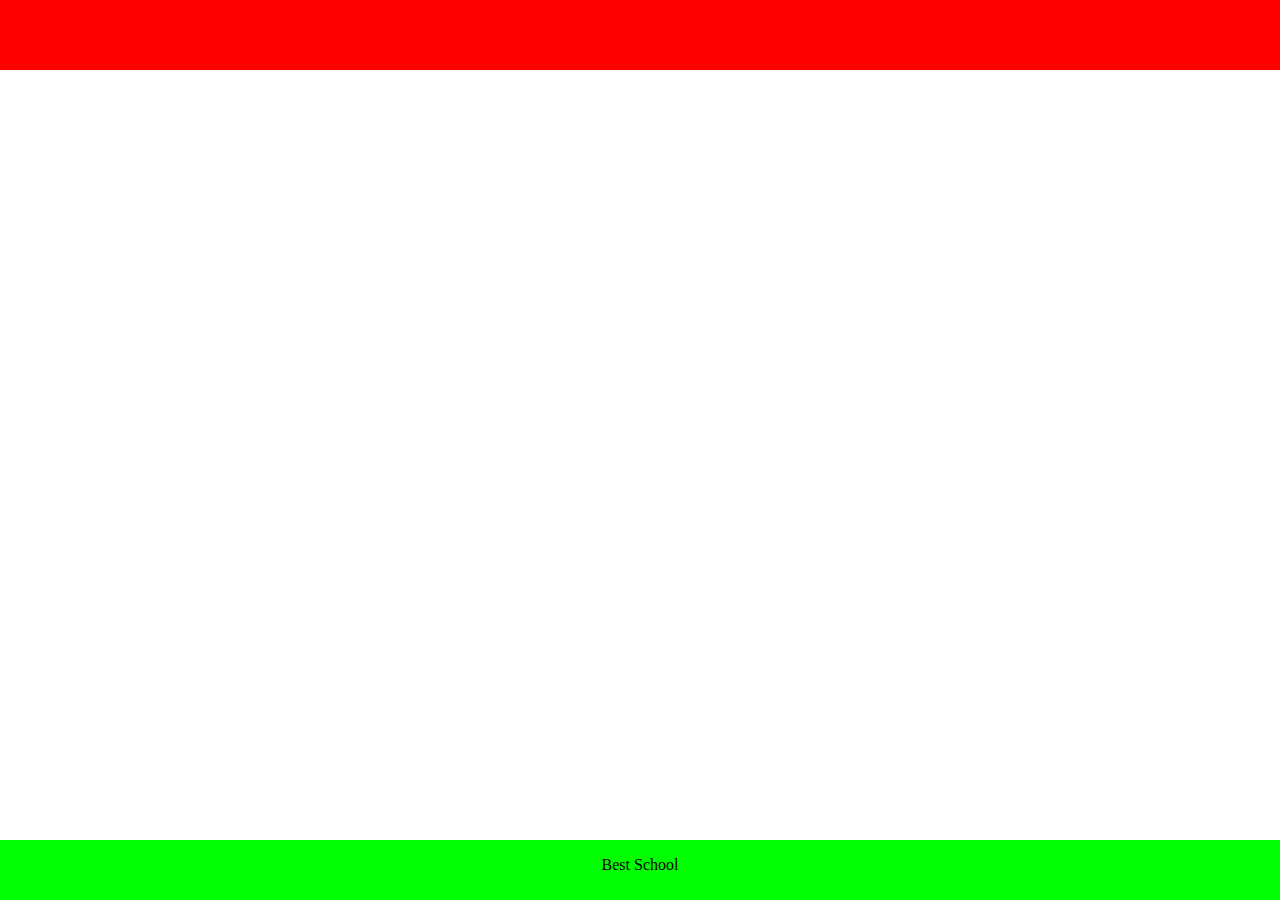
<file: web_static/index.html>
<!DOCTYPE html>
<html lang="">
<head>
	<meta charset="utf-8">
	<title>Airbnb clone</title>
</head>
<body style="padding:0px;margin: 0px;">
	<header style="background-color:#FF0000; height:70px; width:100%;">

	</header>
	<footer style="background-color:#00FF00; height:60px; width:100%; position: fixed; bottom : 0px">
		<p style="text-align: center;">Best School</p>
	</footer>
</body>
</html>
</file>
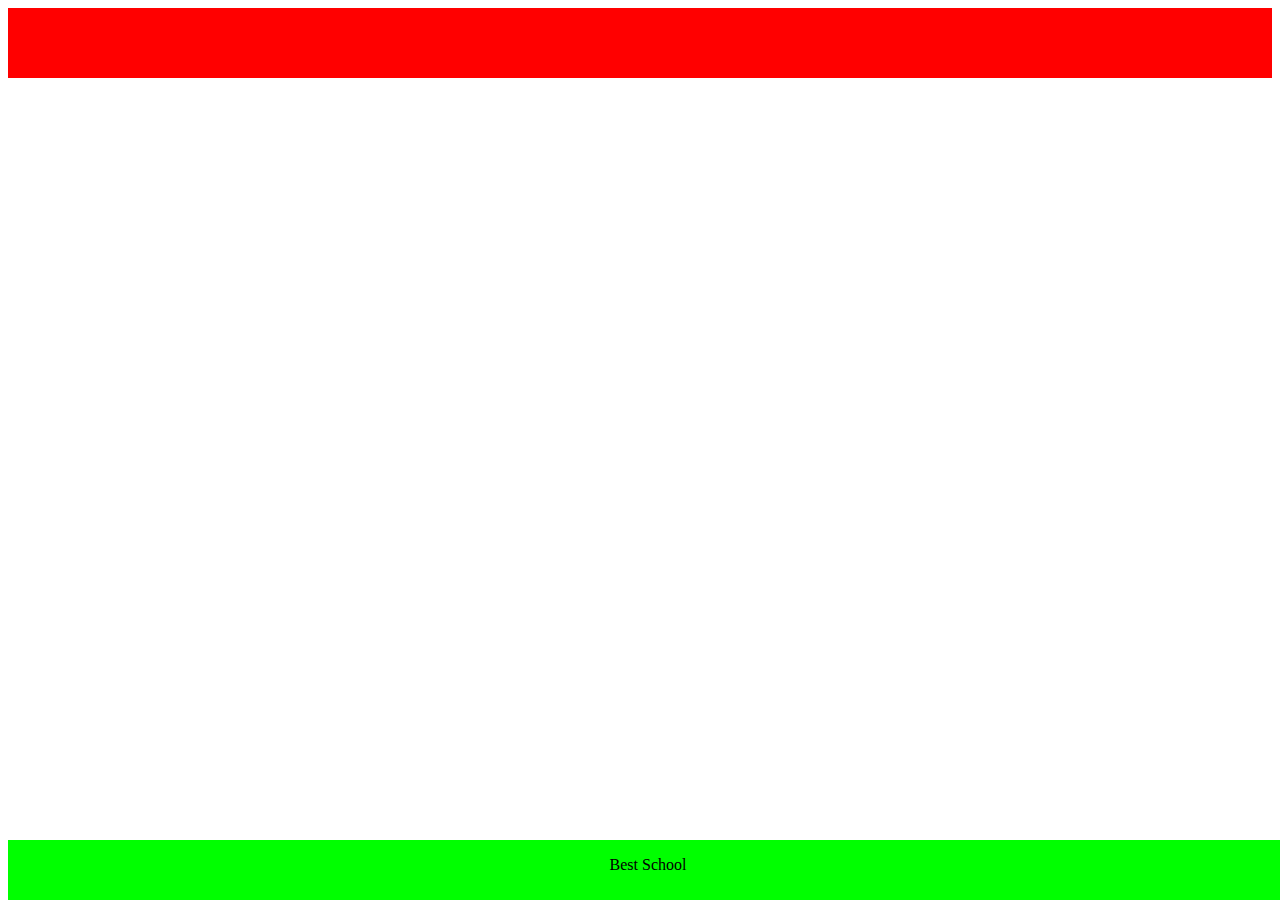
<file: web_static/1-index.html>
<!DOCTYPE html>
<html lang="">
    <head>
        <style>
            header {
                background-color: red;
                height: 70px;
                width: 100%;
            }

            footer {
                background-color: #00FF00;
                height: 60px;
                width: 100%;
                position:fixed;
                bottom: 0px;
            }

            p {
                text-align: center;
            }
        </style>
        <meta charset="utf-8">
        <title>
            Airbnb clone
        </title>
    </head>
    <body>
        <header>
        </header>
        <footer>
            <p>
                Best School
            </p>
        </footer>
    </body>
</html>
</file>
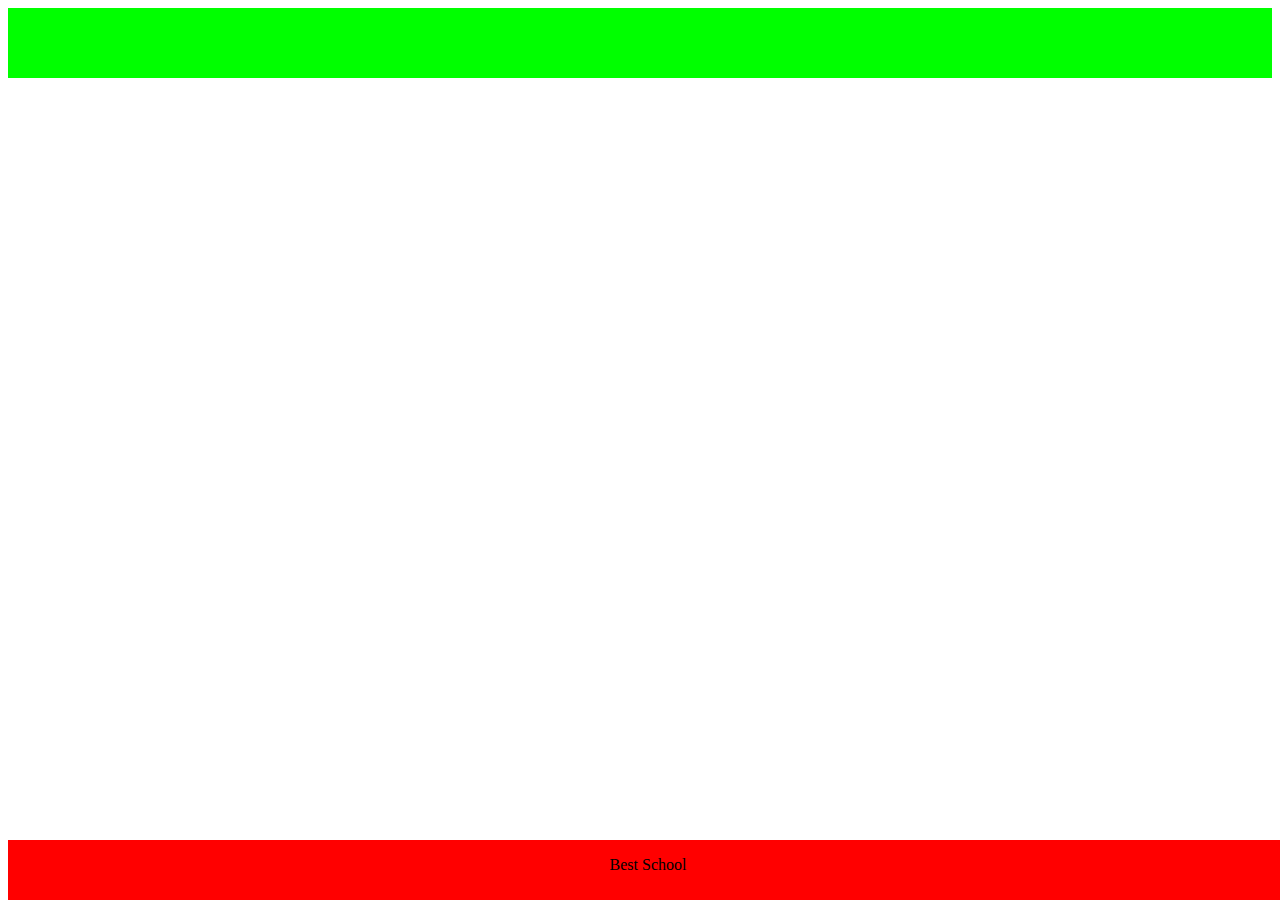
<file: web_static/2-index.html>
<!DOCTYPE html>
<html lang="">
    <head>
        <meta charset="utf-8">
        <title> Airbnb clone </title>
        <link rel="stylesheet" href="styles/2-common.css">
        <link rel="stylesheet" href="styles/2-header.css">
        <link rel="stylesheet" href="styles/2-footer.css">

    </head>
    
    <body>
        <header>
        </header>
        <footer>
            <p>Best School</p>
        </footer>
    </body>
</html>
</file>
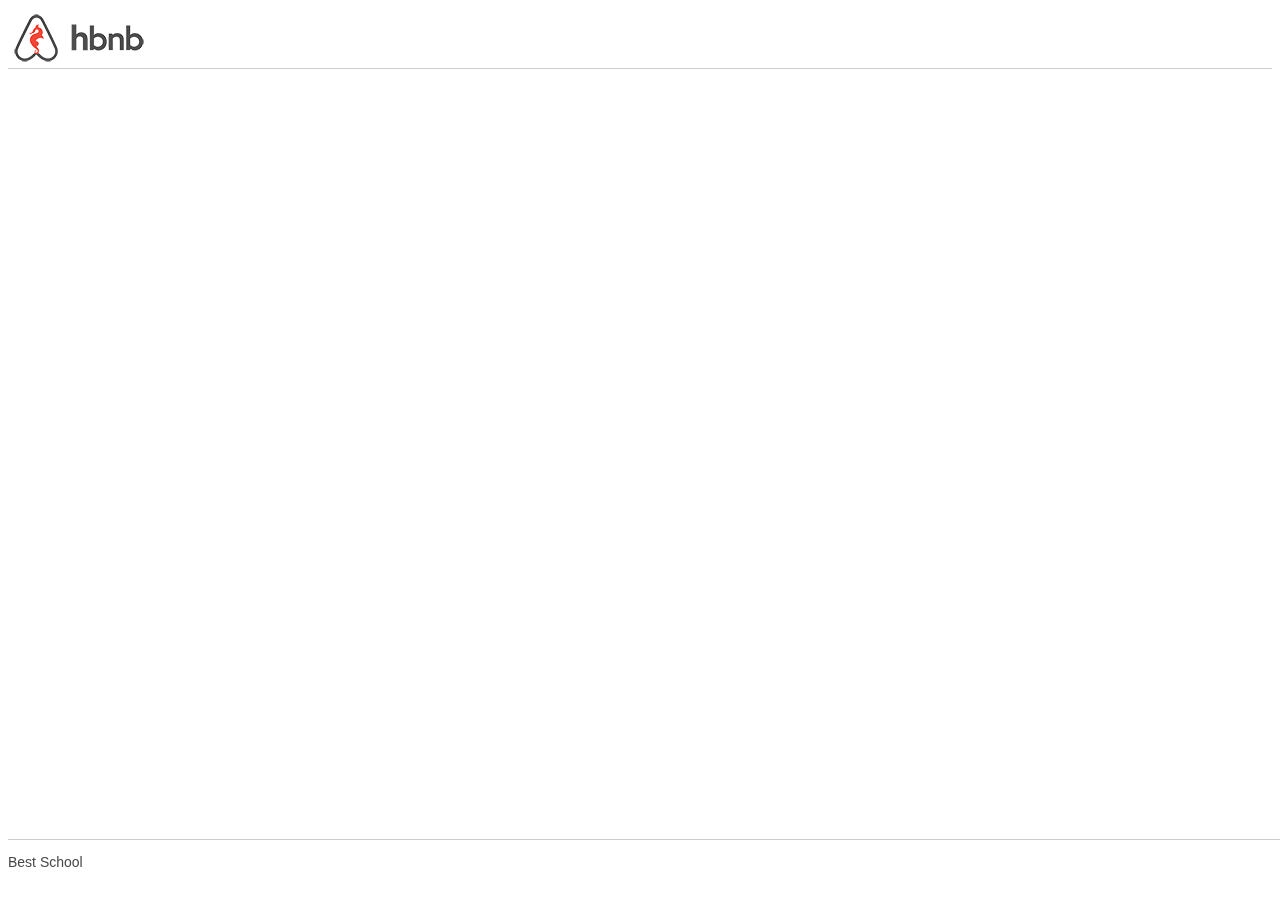
<file: web_static/3-index.html>
<!DOCTYPE html>
<html lang="">
    <head>
        <meta charset="utf-8">
        <title> Airbnb clone </title>
        <link rel="stylesheet" href="styles/3-common.css">
        <link rel="stylesheet" href="styles/3-header.css">
        <link rel="stylesheet" href="styles/3-footer.css">
        <link rel="icon" type="image/icon" href="images/icon.png">
    </head>

    <body>
        <header class="the_header">
        </header>
        <footer>
            <p>Best School</p>
        </footer>
    </body>
</html>
</file>
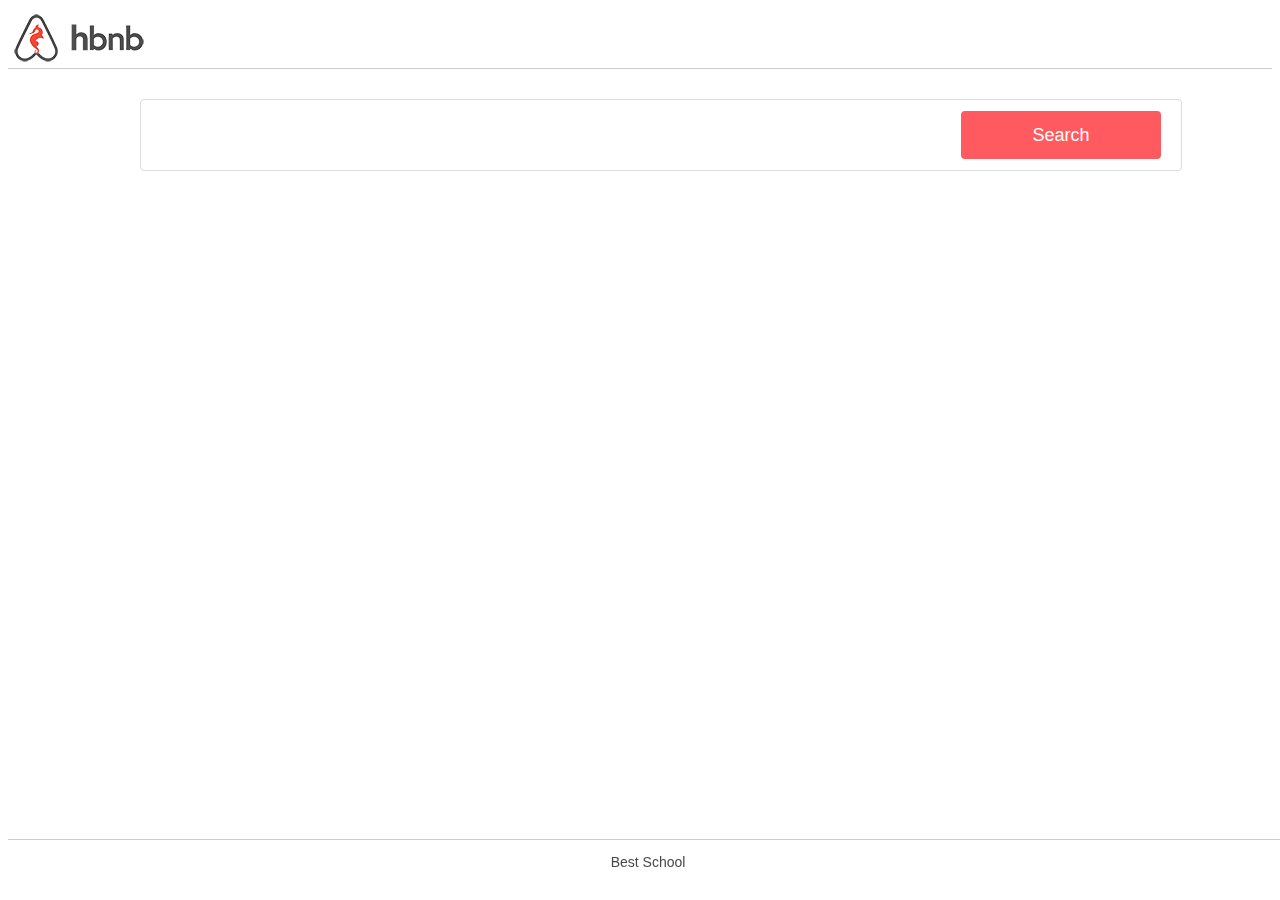
<file: web_static/4-index.html>
<!DOCTYPE html>
<html lang="">
    <head>
        <meta charset="utf-8">
        <title> Airbnb Clone </title>
        <link rel="stylesheet" href="styles/3-footer.css">
        <link rel="stylesheet" href="styles/3-header.css">
        <link rel="stylesheet" href="styles/4-common.css">
        <link rel="stylesheet" href="styles/4-filters.css">
        <link rel="icon" type="image/icon" href="images/icon.png">

    </head>

    <body>
        <header class="the_header">
        </header>

        <div class="container">
            <section class="filters">
                <button class="search-button"> Search </button>
            </section>
        </div>
        
        <footer>
            <p>Best School</p>
        </footer>
    </body>
</html>
</file>
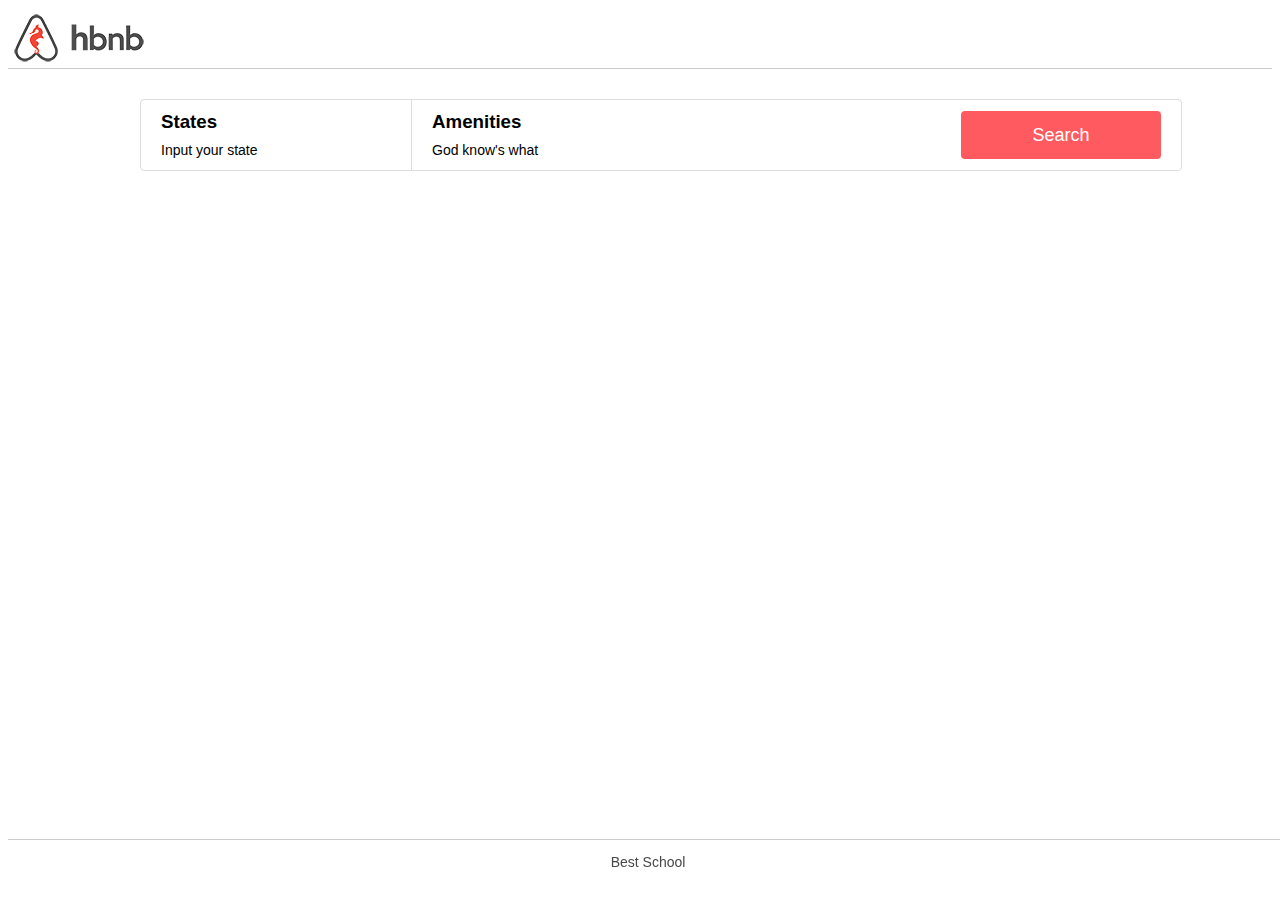
<file: web_static/5-index.html>
<!DOCTYPE html>
<html lang="">
    <head>
        <meta charset="utf-8">
        <title> Airbnb Clone </title>
        <link rel="stylesheet" href="styles/4-common.css">
        <link rel="stylesheet" href="styles/3-header.css">
        <link rel="stylesheet" href="styles/3-footer.css">
        <link rel="stylesheet" href="styles/5-filters.css">
        <link rel="icon" type="image/icon" href="images/icon.png">
        
    </head>
    <body>
        <header class="the_header"></header>
        </header>

        <div class="container">
            <section class="filters">
            
                <div class="locations">
                    <h3>States</h3>
                    <h4>Input your state </h4>
                </div>
        
                <div class="amenities">
                    <h3>Amenities</h3>
                    <h4> God know's what </h4>
                </div>

                <button class="search-button"> Search </button>

            </section>

        </div>

        <footer>
            <p>Best School</p>
        </footer>
    </body>
</html>
</file>
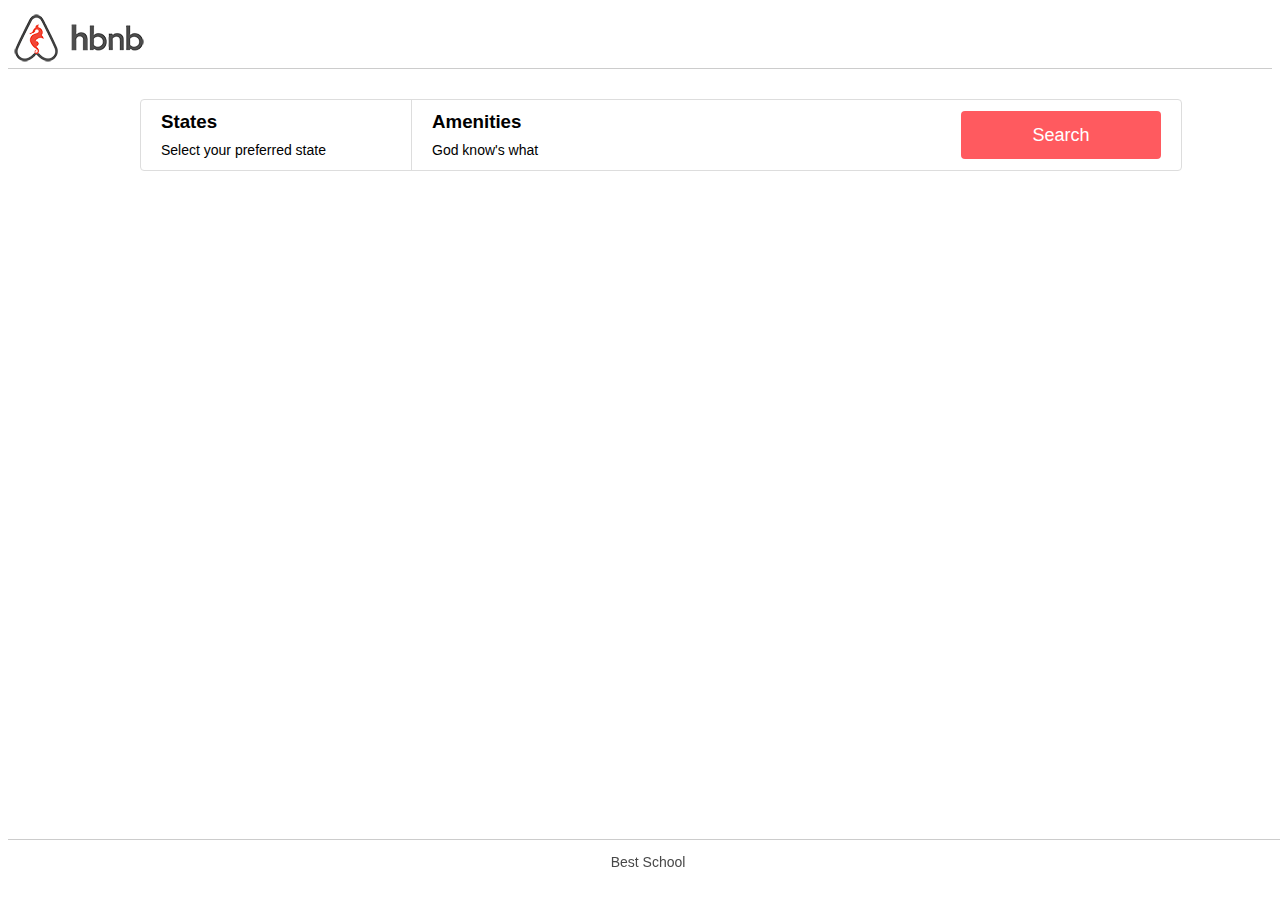
<file: web_static/6-index.html>
<!DOCTYPE html>
<html lang="en">
<head>
    <meta charset="UTF-8">
    <meta name="viewport" content="width=device-width, initial-scale=1.0">
    <title>Airbnb Clone</title>
    <link rel="stylesheet" href="styles/4-common.css">
    <link rel="stylesheet" href="styles/3-header.css">
    <link rel="stylesheet" href="styles/3-footer.css">
    <link rel="stylesheet" href="styles/6-filters.css">

    <link rel="icon" type="image/icon" href="images/icon.png">

</head>
<body>
    <header class="the_header">
    </header>

    <div class="container">
        <section class="filters">
        
            <div class="locations">
                <h3>States</h3>
                <h4>Select your preferred state</h4>
                    <div class="popover">
                        <br>
                        <h2>Arizona:</h2>
                            <ul>
                                <li>Page 1</li>
                                <li>Page 2</li>
                            </ul>
                        <h2>California:</h2>
                            <ul>
                                <li>Page 1</li>
                                <li>Page 2</li>
                            </ul>
                    </div>
            </div>
    
            <div class="amenities">
                <h3>Amenities</h3>
                <h4> God know's what </h4>
                <div class="popover">
                    <br>
                    <ul>
                        <li>Megaphone</li>
                        <li>Table</li>
                        <li>Tv</li>
                    </ul>
                    
                </div>
            </div>

            <button class="search-button"> Search </button>

        </section>

    </div>

    <footer>
        <p>Best School</p>
    </footer>
    
</body>
</html>
</file>
<file: web_static/styles/2-common.css>
p{
    text-align: center;
}
</file>
<file: web_static/styles/2-header.css>
header{
    background-color: #00FF00;
    height: 70px;
    width: 100%;
}
</file>
<file: web_static/styles/2-footer.css>
footer {
    background-color: #FF0000;
    height: 60px;
    width: 100%;
    position: fixed;
    bottom: 0px;
}
</file>
<file: web_static/styles/3-common.css>
p{
    color: #484848;
    font-size: 14px;
    font-family: Circular,"Helvetica Neue",Helvetica,Arial,sans-serif;
}
</file>
<file: web_static/styles/3-header.css>
header {
    height: 70px;
    width : 100%;
    background-color : white;
    border-bottom: 1px solid #CCCCCC
}

.the_header{
    background-image: url(../images/logo.png);
    background-repeat: no-repeat;
    width: 100%;
    height: 60px;
}
</file>
<file: web_static/styles/3-footer.css>
footer{
    color: white;
    height: 60px;
    width: 100%;
    border-top : 1px solid #CCCCCC;
    position: fixed;
    bottom: 0px;
}
</file>
<file: web_static/styles/4-common.css>
.container {
    max-width: 1000px;
    margin: 30px auto;
    align-items: right;
}

p{
    color: #484848;
    font-size: 14px;
    font-family: Circular,"Helvetica Neue",Helvetica,Arial,sans-serif;
    text-align: center;
}

h1, h2, h3, h4, li, ul{
    font-family: Circular,"Helvetica Neue",Helvetica,Arial,sans-serif;
}
</file>
<file: web_static/styles/4-filters.css>
.filters {
    background-color: white;
    height: 70px;
    width: 100%;
    border: 1px solid #DDDDDD;
    border-radius: 4px;
    align-items: center;
    display: flex;
    justify-content: right;
    padding: 0 20px;
}

button {
    font-size: 18px;
    background-color: #FF5A5F;
    color: #FFFFFF;
    height: 48px;
    width: 20%;
    border: none;
    border-radius: 4px;
    cursor: pointer;
    transition: 0.3s ease;
}

.search-button:hover {
    opacity: 90%;
}
</file>
<file: web_static/styles/5-filters.css>
.filters {
    background-color: white;
    height: 70px;
    width: 100%;
    border: 1px solid #DDDDDD;
    border-radius: 4px;
    align-items: center;
    display: flex;
    justify-content: left;
    padding: 0 20px;
}

button {
    font-size: 18px;
    background-color: #FF5A5F;
    color: #FFFFFF;
    height: 48px;
    width: 20%;
    border: none;
    border-radius: 4px;
    cursor: pointer;
    transition: 0.3s ease;
}

.search-button:hover {
    opacity: 90%;
    
}

.locations {
    height: 100%;
    width: 25%;
    border-right: 1px solid #DDDDDD ;
}

.amenities {
    height: 100%;
    width: 25%;
    margin-right: auto;
    margin-left: 20px;
}

h3 {
    font-weight: 600p;
    line-height: 5px;
}


h4 {
    font-weight: 400;
    font-size: 14px;
}
</file>
<file: web_static/styles/6-filters.css>
.filters {
    background-color: white;
    height: 70px;
    width: 100%;
    border: 1px solid #DDDDDD;
    border-radius: 4px;
    align-items: center;
    display: flex;
    justify-content: left;
    padding: 0 20px;
}

button {
    font-size: 18px;
    background-color: #FF5A5F;
    color: #FFFFFF;
    height: 48px;
    width: 20%;
    border: none;
    border-radius: 4px;
    cursor: pointer;
    transition: 0.3s ease;
}

.search-button:hover {
    opacity: 90%;
    
}

.locations {
    height: 100%;
    width: 25%;
    border-right: 1px solid #DDDDDD ;
}

.amenities {
    height: 100%;
    width: 25%;
    margin-right: auto;
    margin-left: 20px;
}

h3 {
    font-weight: 600p;
    line-height: 5px;
}


h4 {
    font-weight: 400;
    font-size: 14px;
}

.popover {
    display: none;
    background-color: #FAFAFA;
    width: 109%;
    border: 1px solid #DDDDDD;
    border-radius: 4px;
    margin-left: -20px;
    margin-top: -3%;
    box-sizing: border-box;
    border-top: none;
}

.popover:hover{
    display:block;
    background-color:  #FAFAFA;
    
}
.popover li {
    list-style: none;
}

.locations:hover .popover {
    display: block;
    padding-left: 18px;
}

.amenities:hover .popover{
    display: block;
}
.popover ul li {
    margin-bottom: 5px;
}
</file>
